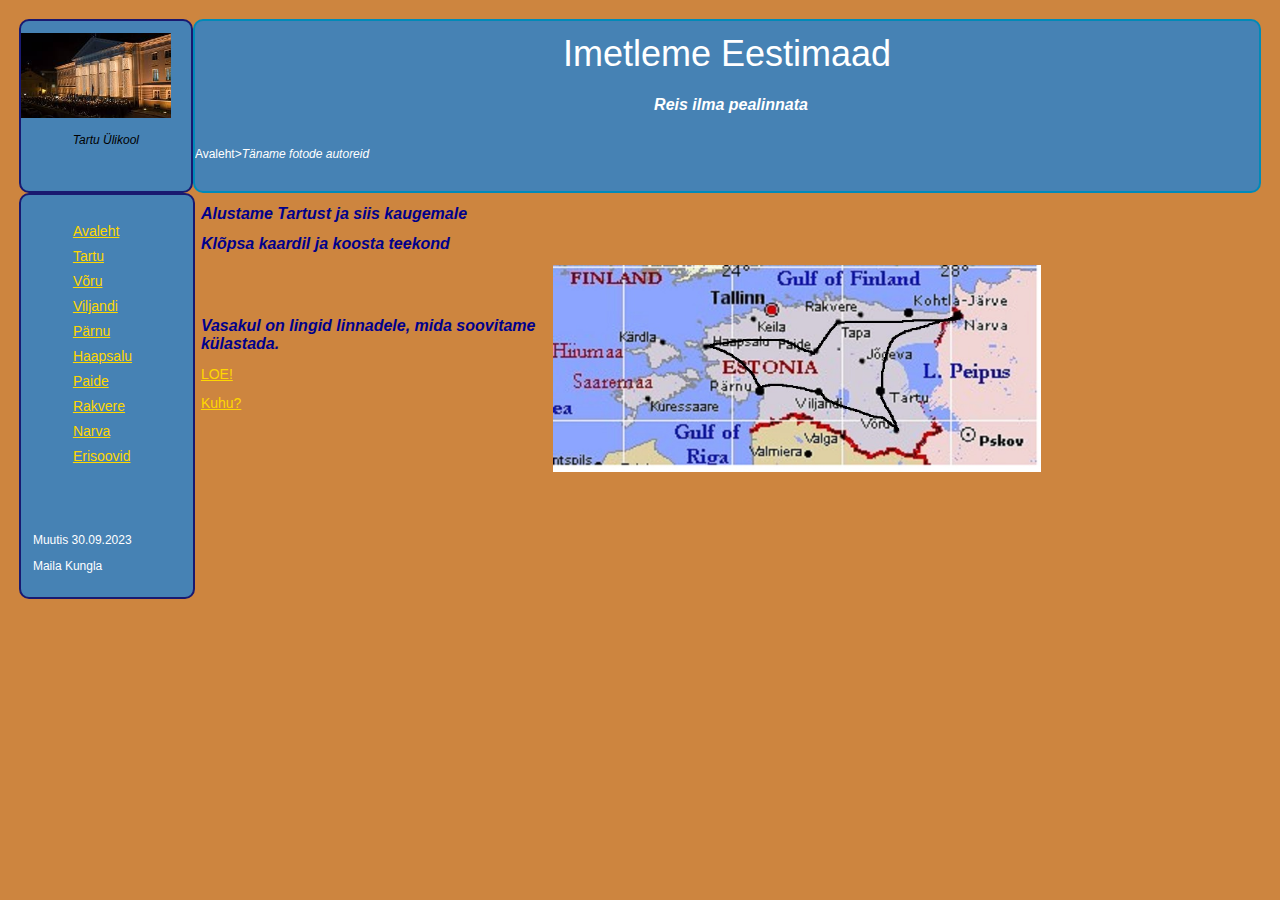
<file: index.html>
<!DOCTYPE html>
<html>
<head>
<meta http-equiv="Content-Type" content="text/html; charset=utf-8" />
<title>Eestimaa</title>
<link href="layout.css" rel="stylesheet" type="text/css" />
<style type="text/css">
<!--
body {
	margin-left: 5mm;
	margin-top: 5mm;
	margin-right: 5mm;
	margin-bottom: 5mm;
}
-->
</style></head>

<body>
 <div id="container">
 <div id="logo_place">
   <p align=left><img src="TYpeahoone.jpg" width="150px" height="85px" alt="Tartu Ülikool"/></p>
   <p><i><center>Tartu Ülikool</center></p></i>
 </div>
<div id="top">
<h1>Imetleme Eestimaad</h1>
<h2 align="center"><strong><em>Reis ilma pealinnata</em></strong></h2>

<p align="left">Avaleht><em>Täname fotode autoreid </em></p>
</div>
</div>
<div id="leftnav">
  <ul>
  <li><a href="index.html">Avaleht</a></li>
  <li><a href="Tartu.html">Tartu</a></li>
  <li><a href="Voru.html">Võru</a></li>
  <li><a href="Viljandi.html">Viljandi</a></li>
  <li><a href="Parnu.html">Pärnu</a></li>
  <li><a href="Haapsalu.html">Haapsalu</a></li>
  <li><a href="Paide.html">Paide</a></li>
  <li><a href="Rakvere.html">Rakvere</a></li>
   <li><a href="Narva.html">Narva</a></li>
  <li><a href="soovid.html">Erisoovid</a></li>
  </ul>
  <p>&nbsp;</p>
  <p>&nbsp;</p>
  <p>Muutis 30.09.2023</p> 
  <p>Maila Kungla</p>
</div>
<div id="content">
<h2 align="left" font="Verdana"><strong><em>Alustame Tartust ja siis kaugemale</em></strong></h2>
<p></p>
<p align="left"> 
<h2><em>Klõpsa kaardil ja koosta teekond </em></h2></p>
<a href="Reisikava.html"><img src="Eesti-linnad.jpg" alt="Eesti kaart" width="488" height="207" align="right" /></a></p>
<p>&nbsp;</p>
<p>&nbsp;</p>
<p align="left"><h2><em>Vasakul on lingid linnadele, mida soovitame külastada.</em></h2></p>
<p >
<a href="Juhised.html"> <h2> LOE! </h2> </A>   </p>
<a href="Marsruute.html" title="where">Kuhu?</a>
<p align="left">&nbsp;</p>
<p>&nbsp;</p>
</div>
</div>
</body>
</html>
</file>
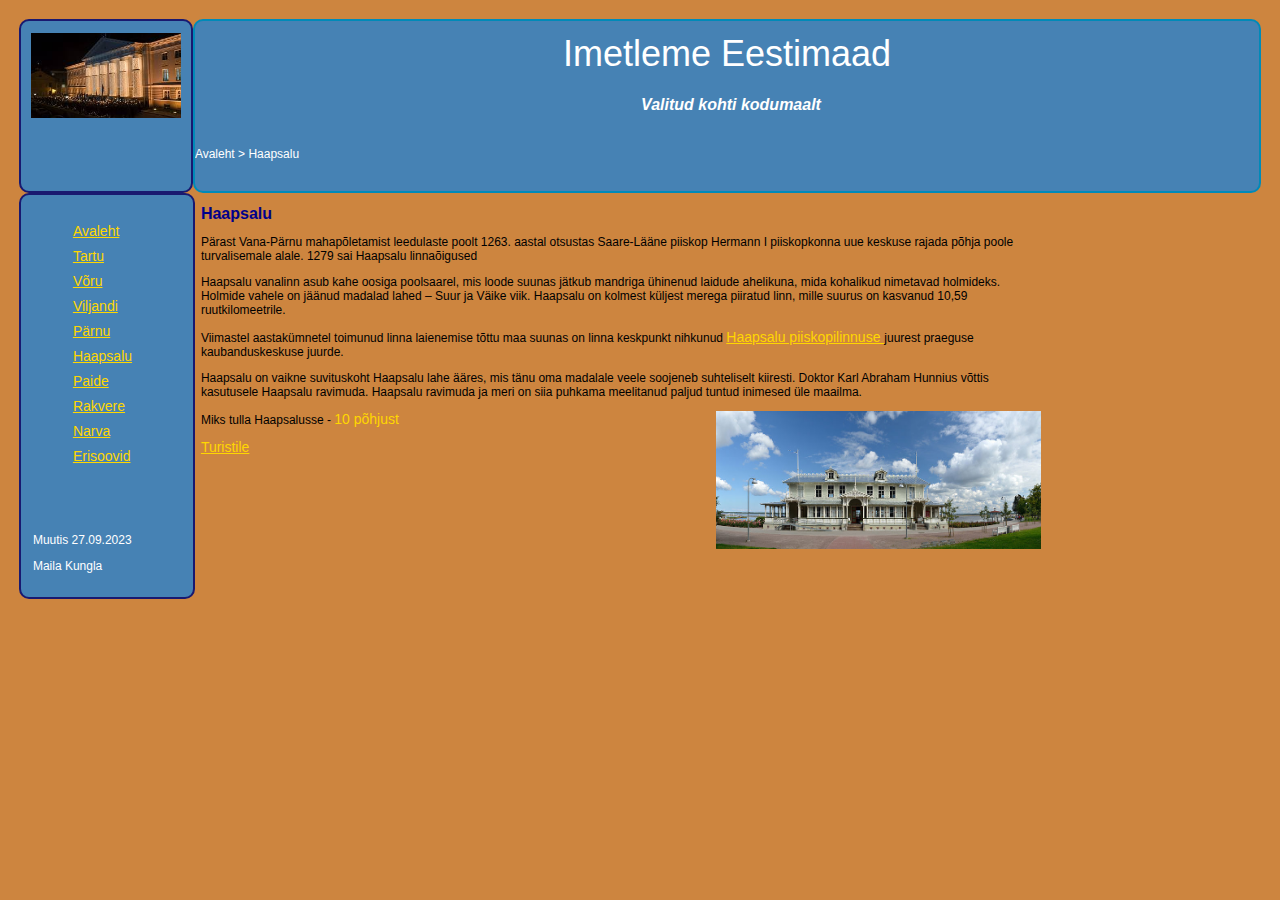
<file: Haapsalu.html>
<!DOCTYPE html>
<html>
<head>
<meta http-equiv="Content-Type" content="text/html; charset=utf-8" />
<title>Vaata Eestimaad - Haapsalu</title>
<link href="layout.css" rel="stylesheet" type="text/css" />
<style type="text/css">
<!--
body {
	margin-left: 5mm;
	margin-top: 5mm;
	margin-right: 5mm;
	margin-bottom: 5mm;
	background-image: url();
	background-repeat: no-repeat;
}
-->
</style></head>

<body>
 <div id="container">
 <div id="logo_place">
    <p align=center><img src="TYpeahoone.jpg" width="150px" height="85px" alt="Tartu Ülikool"/></p>
 </div>
<div id="top">
<h1>Imetleme Eestimaad</h1>
<h2 align="center"><strong><em>Valitud kohti kodumaalt</em></strong></h2>
<p align="left">Avaleht &gt; Haapsalu</p>
</div>
<div id="leftnav">
  <ul>
  <li><a href="index.html">Avaleht</a></li>
  <li><a href="Tartu.html">Tartu</a></li>
  <li><a href="Voru.html">Võru</a></li>
  <li><a href="Viljandi.html">Viljandi</a></li>
  <li><a href="Parnu.html">Pärnu</a></li>
   <li><a href="Haapsalu.html">Haapsalu</a></li>
<li><a href="Paide.html">Paide</a></li>
<li><a href="Rakvere.html">Rakvere</a></li>
   <li><a href="Narva.html">Narva</a></li>
  <li><a href="soovid.html">Erisoovid</a></li>
  </ul>
  <p>&nbsp;</p>
  <p>&nbsp;</p>
  <p>Muutis 27.09.2023</p><p>Maila Kungla</p>
</div>
<div id="content">
<h2>Haapsalu</h2>

<p>Pärast Vana-Pärnu mahapõletamist leedulaste poolt 1263. aastal otsustas Saare-Lääne piiskop Hermann I piiskopkonna uue keskuse rajada põhja poole turvalisemale alale. 1279 sai Haapsalu linnaõigused </P>

<p>Haapsalu vanalinn asub kahe oosiga poolsaarel, mis loode suunas jätkub mandriga ühinenud laidude ahelikuna, mida kohalikud nimetavad holmideks. Holmide vahele on jäänud madalad lahed – Suur ja Väike viik. Haapsalu on kolmest küljest merega piiratud linn, mille suurus on kasvanud 10,59 ruutkilomeetrile.
</p>

<p>Viimastel aastakümnetel toimunud linna laienemise tõttu maa suunas on linna keskpunkt nihkunud  <a href="https://et.wikipedia.org/wiki/Haapsalu_piiskopilinnus">Haapsalu piiskopilinnuse </a> juurest praeguse kaubanduskeskuse juurde. </p>


<p>Haapsalu on vaikne suvituskoht Haapsalu lahe ääres, mis tänu oma madalale veele soojeneb suhteliselt kiiresti. Doktor Karl Abraham Hunnius võttis kasutusele Haapsalu ravimuda. Haapsalu ravimuda ja meri on siia puhkama meelitanud paljud tuntud inimesed üle maailma.</p>

<img src="Haapsalu_kuursaal_2012.jpg" alt="Kuursaal" width="325" height="138" align="right" />

<p>Miks tulla Haapsalusse - 

<a href=" http://www.visithaapsalu.com/haapsalu-ja-laanemaa/10-pohjust-miks-tulla-haapsallu/" style="text-decoration: none;"> 10 põhjust</a></p

<p>  </p>
<p>   </p>
<p> </p>
<p><a href="http://www.visithaapsalu.com/haapsalu-ja-laanemaa/fakte-haapsalust-ja-laanemaast/">  Turistile </a></p>
<p>&nbsp;</p>
</div>
</div>
</body>
</html>
</file>
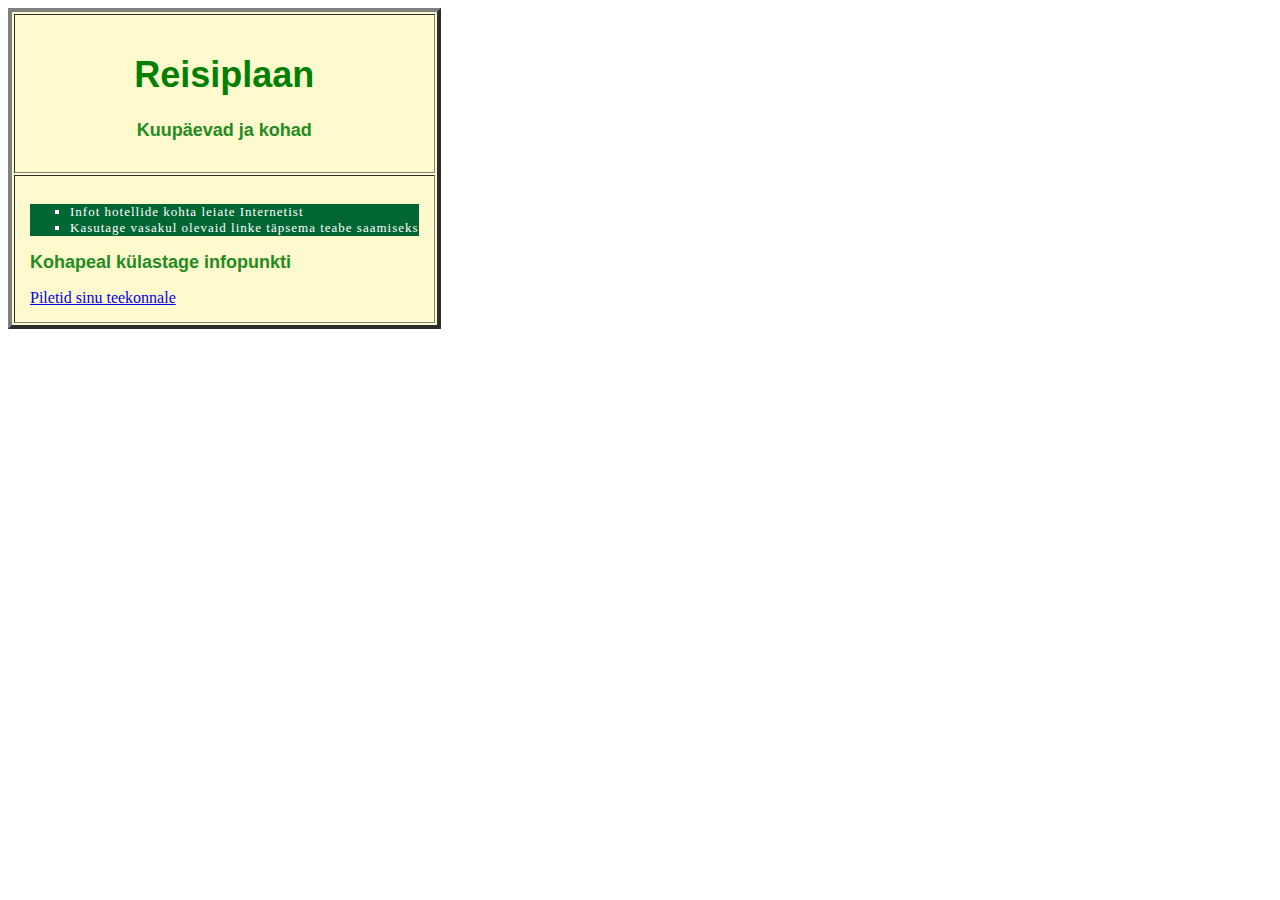
<file: juhised.html>
<!DOCTYPE HTML>
<html>
<head>
<title>Eestimaa tuur - abiks</title>
<style type="text/css">

h1 {
	font-family: arial, helvetica, sans-serif;
	font-size: 36px;
	color: #008000;
}

h2 {
	font-family: arial, helvetica, sans-serif;
	font-size: 18px;
	font-weight: bold;
	color: #228B22;
}
text {
	font-family: arial, helvetica, sans-serif;
	font-size: 14px;
	color: #000000;
}

ul {
	font-family: verdana;
	font-size: small;
	color: white;
	letter-spacing: 1px;
	background-color:  #006633;
}

</style>
</head>

<body>
	<!--<div style="border: 2px solid black; background-color: #FFFACD; padding: 10px;">-->
		<table border=4 bgcolor=#FFFACD cellpadding="15">
			<tr>
<th><h1>Reisiplaan</h1>
<p><h2>Kuupäevad ja kohad</h2></p></th>
</tr>
<tr>
<td><ul style="list-style-type: square;">
<li>Infot hotellide kohta leiate Internetist</li>
<li>Kasutage vasakul olevaid linke täpsema teabe saamiseks</li>
</ul>
<p><H2>Kohapeal külastage infopunkti</H2></p>

<a href="https://www.tpilet.ee.">Piletid sinu teekonnale</a></td>
</tr></table>
</div>
</body>
</html>
</file>
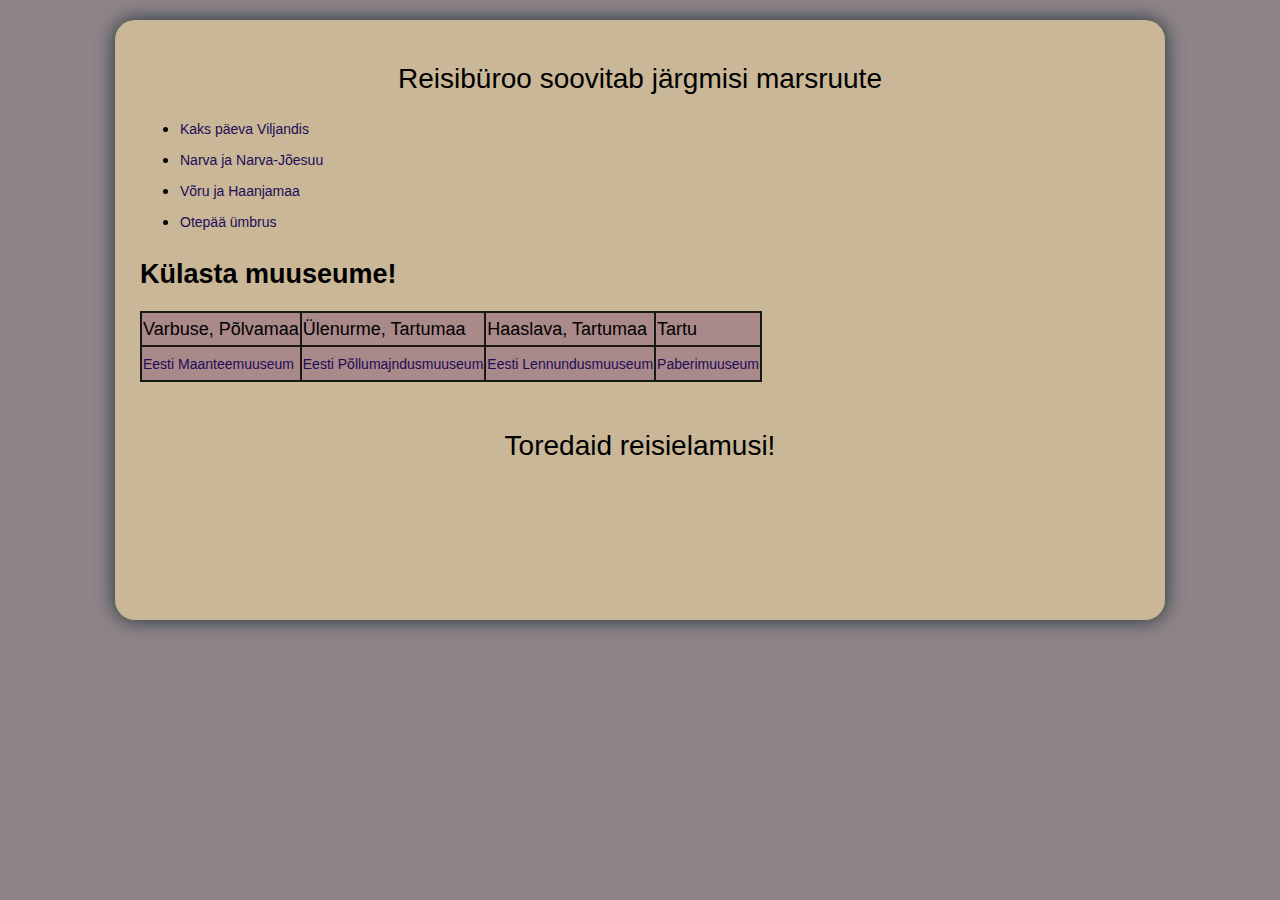
<file: Marsruute.html>
<!DOCTYPE html>
<html>
<head>
<meta http-equiv="Content-Type" content="text/html; charset=utf-8" />
<title>Vaata</title>
<link href="stylesM.css" rel="stylesheet" type="text/css">
<style type="text/css">

html {
	background-color: #8f848a;
}
body {
	width: 1000px;
	height: 550px;
	margin: 20px auto 5px auto;
	padding: 25px;
	box-shadow: 0px 0px 20px #183431;
	    line-height: 30px;
		border-radius: 20px 20px 20px 20px;
		background-color: #c9b797;
}
a:link {
	color: #210c57;
	font-size: 14;
	background-color: transparent;
	text-decoration: none;
}
a:active {
	color: #210c57;
	font-size: 14;
	background-color: transparent;
	text-decoration: underline;
}	
a:visited {
	color: #210c57;
	font-size: 14;
	background-color: transparent;
	text-decoration: none;
}	
a:hover {
	color: #210c57;
	font-size: 14;
	background-color: transparent;
	text-decoration: underline;
}	

</style>
</head>

<body>
<h1>Reisibüroo soovitab järgmisi marsruute </h1>
<ul>
<li> <a href="Viljandi.html">Kaks päeva Viljandis</a>
<li> <a href="http://tourism.narva.ee/et/narva-umbrus"> Narva ja Narva-Jõesuu </a>
<li> <a href="Voru.html"> Võru ja Haanjamaa </a>
<li> <a href="http://www.otepaa.eu/vaatamisvaarsused/"> Otepää ümbrus </a>
</ul>

<table style="background-color:#181815; border:1" >
<tbody style="background-color: #80e1a0; background-color:#a98989;">
<h2>Külasta muuseume!</h2>
</th>
<tr>
<td>Varbuse, Põlvamaa    </td>
<td>Ülenurme, Tartumaa    </td>
<td>Haaslava, Tartumaa    </td>
<td>Tartu    </td>
</tr>
<tr >
<td><a href="http://www.maanteemuuseum.ee/">Eesti Maanteemuuseum </a> </td>
<td><a href="http://www.epm.ee/">Eesti Põllumajndusmuuseum</a>    </td>
<td><a href="http://www.lennundusmuuseum.ee/">Eesti Lennundusmuuseum</a>    </td>
<td><a href="https://www.facebook.com/paberimuuseum">Paberimuuseum </a>    </td>
 
</tr>
 </table>
 <br>
    
  
<h1>Toredaid reisielamusi!</h1>

</body>
</html>
</file>
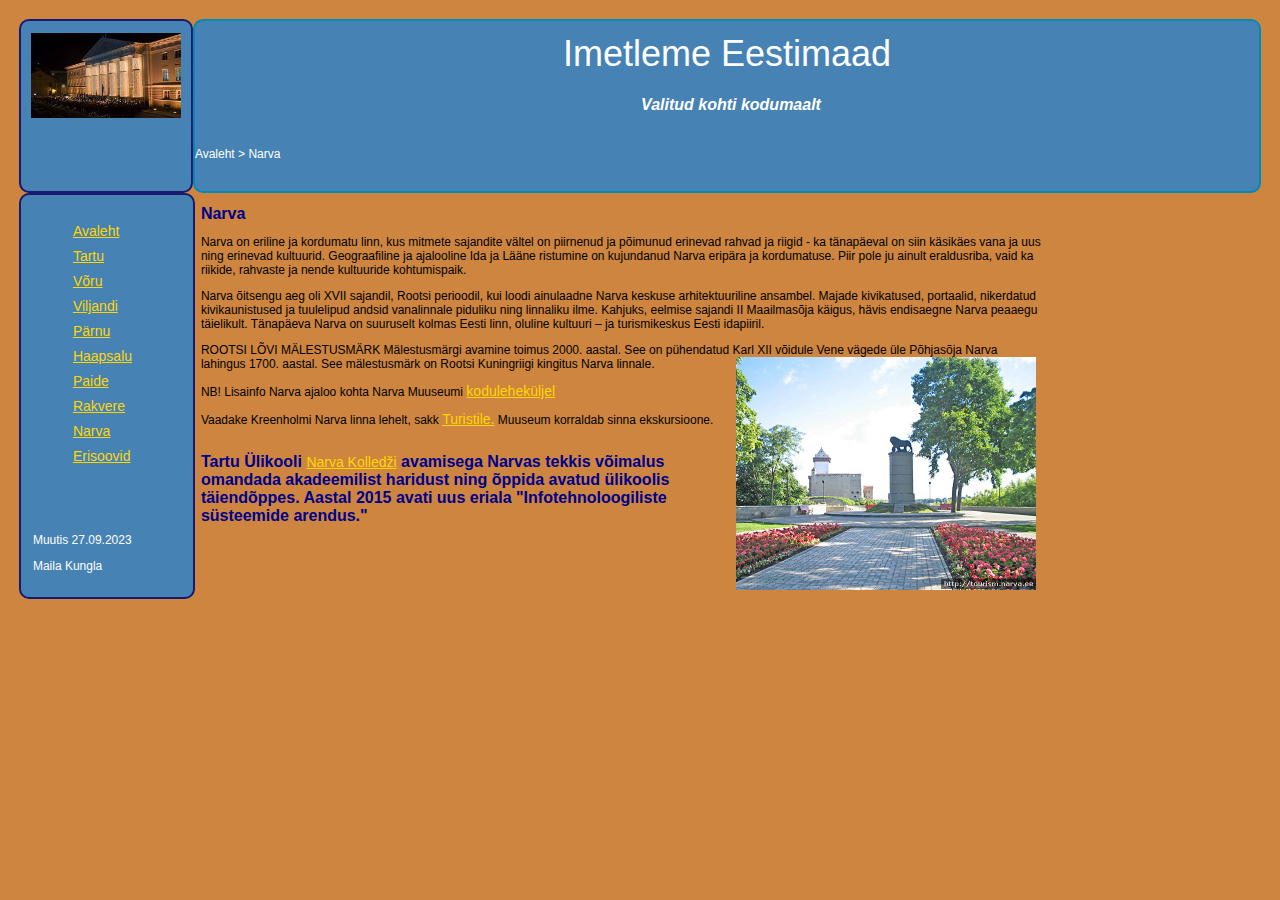
<file: Narva.html>
<!DOCTYPE html>
<html>
<head>
<meta http-equiv="Content-Type" content="text/html; charset=utf-8" />
<title>Vaata Eestimaad - Narva</title>
<link href="layout.css" rel="stylesheet" type="text/css" />
<style type="text/css">
.style1 {
	text-align: left;
}
body {
	margin-left: 5mm;
	margin-top: 5mm;
	margin-right: 5mm;
	margin-bottom: 5mm;
}
</style>
</head>
<body>
 <div id="container">
 <div id="logo_place">
     <p align=center><img src="TYpeahoone.jpg" width="150px" height="85px" alt="Tartu Ülikool"/></p>
 </div>
<div id="top">
<h1>Imetleme Eestimaad</h1>
<h2 align="center"><strong><em>Valitud kohti kodumaalt</em></strong></h2>
<p align="left">Avaleht &gt; Narva</p>
</div>
<div id="leftnav">
  <ul>
  <li><a href="index.html">Avaleht</a></li>
  <li><a href="Tartu.html">Tartu</a></li>
  <li><a href="Voru.html">Võru</a></li>
  <li><a href="Viljandi.html">Viljandi</a></li>
  <li><a href="Parnu.html">Pärnu</a></li>
  <li><a href="Haapsalu.html">Haapsalu</a></li>
<li><a href="Paide.html">Paide</a></li>
<li><a href="Rakvere.html">Rakvere</a></li>
   <li><a href="Narva.html">Narva</a></li>

  <li><a href="soovid.html">Erisoovid</a></li>
  </ul>
  <p>&nbsp;</p>
  <p>&nbsp;</p>
  <p>Muutis 27.09.2023</p><p>Maila Kungla</p>
</div>
<div id="content">
<h2>Narva</h2>
<p>Narva on eriline ja kordumatu linn, kus mitmete sajandite vältel on piirnenud ja põimunud erinevad rahvad ja riigid - ka tänapäeval on siin käsikäes vana ja uus ning erinevad kultuurid. Geograafiline ja ajalooline Ida ja Lääne ristumine on kujundanud Narva eripära ja kordumatuse. Piir pole ju ainult eraldusriba, vaid ka riikide, rahvaste ja nende kultuuride kohtumispaik.</p>
<p>Narva õitsengu aeg oli XVII sajandil, Rootsi perioodil, kui loodi ainulaadne Narva keskuse arhitektuuriline ansambel. Majade kivikatused, portaalid, nikerdatud kivikaunistused ja tuulelipud andsid vanalinnale piduliku ning linnaliku ilme. Kahjuks, eelmise sajandi II Maailmasõja käigus, hävis endisaegne Narva peaaegu täielikult. Tänapäeva Narva on suuruselt kolmas Eesti linn, oluline kultuuri – ja turismikeskus Eesti idapiiril.</p>
<p align="left">
ROOTSI LÕVI MÄLESTUSMÄRK
Mälestusmärgi avamine toimus 2000. aastal. See on pühendatud Karl XII võidule Vene vägede üle Põhjasõja Narva lahingus 1700. aastal. See mälestusmärk on Rootsi Kuningriigi kingitus Narva linnale.
<img src="SWEDISHLION.jpg" width="300" height="233" hspace="5" align="right" /></p>

<p>NB! Lisainfo Narva ajaloo kohta Narva Muuseumi <a href="http://www.narvamuuseum.ee/">koduleheküljel</a></p>
<p> Vaadake Kreenholmi Narva linna lehelt, sakk <a href="http://tourism.narva.ee/et"> Turistile.</a> Muuseum korraldab sinna ekskursioone.</p>
<br>
<h2>Tartu Ülikooli <a href="https://i.ibb.co/dp5bJqq/College.jpg" alt="College">Narva Kolledži</a> avamisega Narvas tekkis võimalus omandada akadeemilist haridust ning õppida avatud ülikoolis täiendõppes. Aastal 2015 avati uus eriala "Infotehnoloogiliste süsteemide arendus." 
</h2>
</div>
</div>
</div>
</body>
</html>
</file>
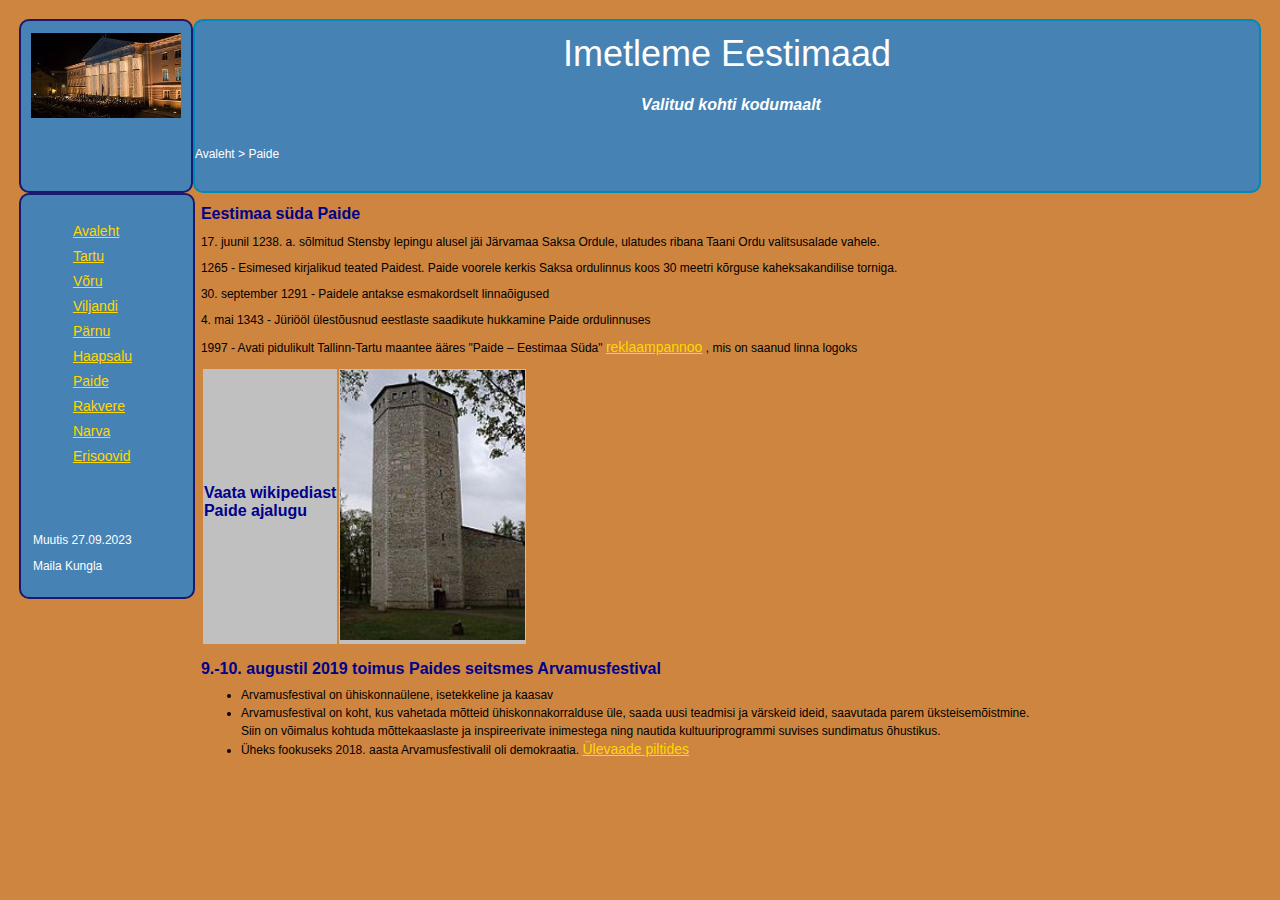
<file: Paide.html>
<!DOCTYPE html>
<html>
<head>
<meta http-equiv="Content-Type" content="text/html; charset=utf-8" />
<title>Vaata Eestimaad - Tartu</title>
<link href="layout.css" rel="stylesheet" type="text/css" />
<style type="text/css">
<!--
body {
	margin-left: 5mm;
	margin-top: 5mm;
	margin-right: 5mm;
	margin-bottom: 5mm;

}
-->
</style></head>
<body>
 <div id="container">
 <div id="logo_place">
    <p align=center><img src="TYpeahoone.jpg" width="150px" height="85px" alt="Tartu Ülikool"/></p>
 </div>
<div id="top">
<h1>Imetleme Eestimaad</h1>
<h2 align="center"><strong><em>Valitud kohti kodumaalt</em></strong></h2>
<p align="left">Avaleht &gt; Paide</p>
</div>
<div id="leftnav">
  <ul>
  <li><a href="index.html">Avaleht</a></li>
  <li><a href="Tartu.html">Tartu</a></li>
  <li><a href="Voru.html">Võru</a></li>
  <li><a href="Viljandi.html">Viljandi</a></li>
  <li><a href="Parnu.html">Pärnu</a></li>
  <li><a href="Haapsalu.html">Haapsalu</a></li>
<li><a href="Paide.html">Paide</a></li>
<li><a href="Rakvere.html">Rakvere</a></li>
   <li><a href="Narva.html">Narva</a></li>
  <li><a href="soovid.html">Erisoovid</a></li>
  </ul>
  <p>&nbsp;</p>
  <p>&nbsp;</p>
  <p>Muutis 27.09.2023</p><p>Maila Kungla</p>
</div>
<div id="content">
<h2> Eestimaa süda Paide</h2>
<p>17. juunil 1238. a. sõlmitud Stensby lepingu alusel jäi Järvamaa Saksa Ordule, ulatudes ribana Taani Ordu valitsusalade vahele. 
<p>1265 - Esimesed kirjalikud teated Paidest.  Paide voorele kerkis Saksa ordulinnus koos 30 meetri kõrguse kaheksakandilise torniga.
<p>30. september 1291 -  Paidele antakse esmakordselt linnaõigused
<p>4. mai 1343 - Jüriööl ülestõusnud eestlaste saadikute hukkamine Paide ordulinnuses
<p>1997 - Avati pidulikult Tallinn-Tartu maantee ääres "Paide – Eestimaa Süda" <a href="https://i.ibb.co/SK1cPgk/Paide-reklaam.jpg" alt="Paide-reklaam">reklaampannoo</a> , mis on saanud linna logoks
</p>
<table>
<tr bgcolor="silver"> 
<td><h2>Vaata wikipediast <br>Paide ajalugu</h2></td> 
<td> <img src="Castle_in_Paide.jpg" height="270" width="185" alt="Paide"></td>
</tr> </table>
<br>
<h2> 9.-10. augustil 2019 toimus Paides seitsmes Arvamusfestival</h2>
<li>Arvamusfestival on ühiskonnaülene, isetekkeline ja kaasav</li>
<li>Arvamusfestival on koht, kus vahetada mõtteid ühiskonnakorralduse üle, saada uusi teadmisi ja värskeid ideid, saavutada parem üksteisemõistmine. Siin on võimalus kohtuda mõttekaaslaste ja inspireerivate inimestega ning nautida kultuuriprogrammi suvises sundimatus õhustikus.</li>
<li>
Üheks fookuseks 2018. aasta Arvamusfestivalil oli demokraatia. <a href="https://www.arvamusfestival.ee" >Ülevaade piltides</a> </li>


</div>
</div>
</body>
</html>
</file>
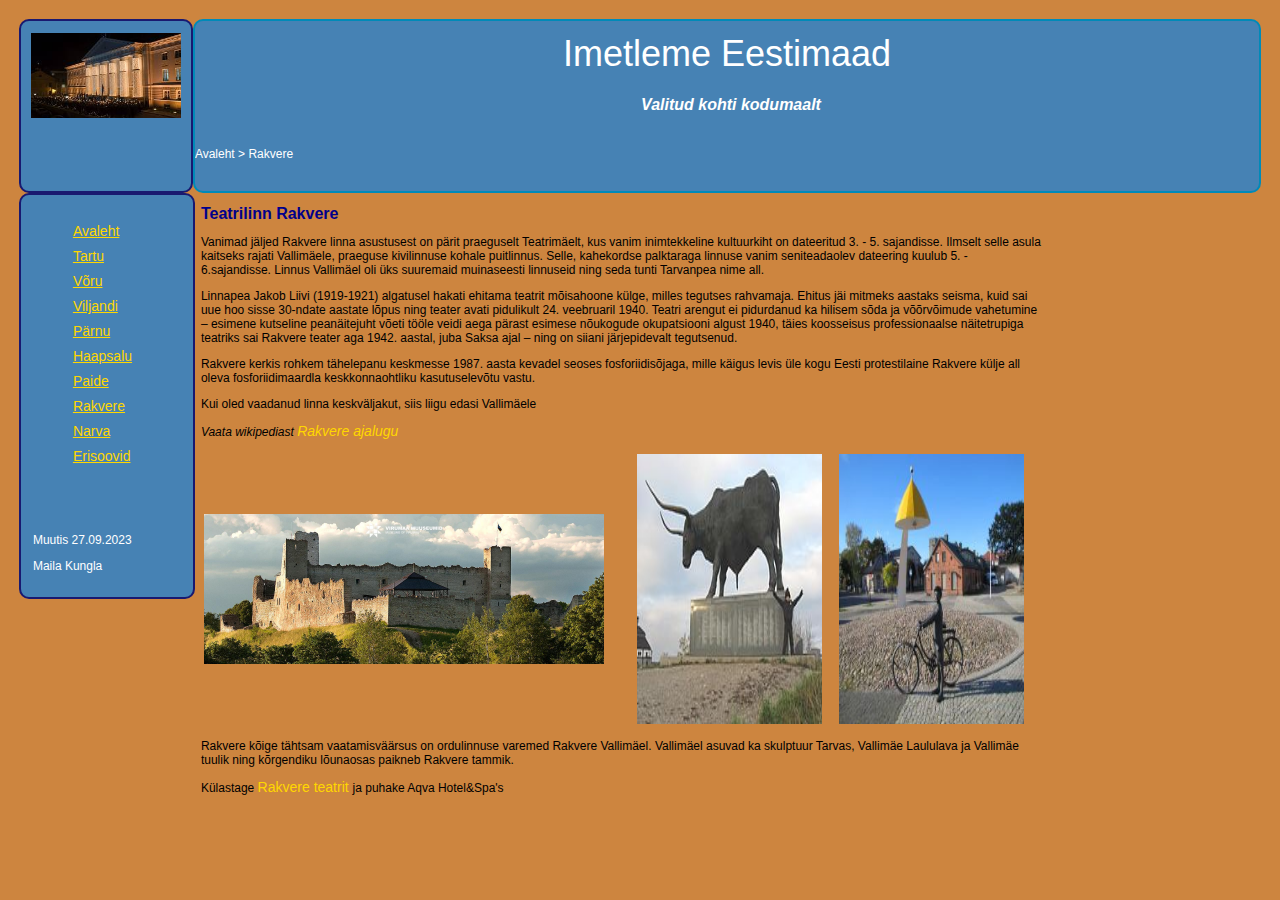
<file: Rakvere.html>
<!DOCTYPE html PUBLIC "-//W3C//DTD XHTML 1.0 Transitional//EN" "http://www.w3.org/TR/xhtml1/DTD/xhtml1-transitional.dtd">
<html xmlns="http://www.w3.org/1999/xhtml">
<head>
<meta http-equiv="Content-Type" content="text/html; charset=utf-8" />
<title>Vaata Eestimaad - Tartu</title>
<link href="layout.css" rel="stylesheet" type="text/css" />
<style type="text/css">
<!--
body {
	margin-left: 5mm;
	margin-top: 5mm;
	margin-right: 5mm;
	margin-bottom: 5mm;

}
-->
</style></head>
<body>
 <div id="container">
 <div id="logo_place">
    <p align=center><img src="TYpeahoone.jpg" width="150px" height="85px" alt="Tartu �likool"/></p>
 </div>
<div id="top">
<h1>Imetleme Eestimaad</h1>
<h2 align="center"><strong><em>Valitud kohti kodumaalt</em></strong></h2>
<p align="left">Avaleht &gt; Rakvere</p>
</div>
<div id="leftnav">
  <ul>
  <li><a href="index.html">Avaleht</a></li>
  <li><a href="Tartu.html">Tartu</a></li>
  <li><a href="Voru.html">Võru</a></li>
  <li><a href="Viljandi.html">Viljandi</a></li>
  <li><a href="Parnu.html">Pärnu</a></li>
  <li><a href="Haapsalu.html">Haapsalu</a></li>
<li><a href="Paide.html">Paide</a></li>
<li><a href="Rakvere.html">Rakvere</a></li>
   <li><a href="Narva.html">Narva</a></li>
  <li><a href="soovid.html">Erisoovid</a></li>
  </ul>
  <p>&nbsp;</p>
  <p>&nbsp;</p>
  <p>Muutis 27.09.2023</p><p>Maila Kungla</p>
</div>
<div id="content">
<h2> Teatrilinn Rakvere</h2>

<p> Vanimad jäljed Rakvere linna asustusest on pärit praeguselt Teatrimäelt, kus vanim inimtekkeline kultuurkiht on dateeritud 3. - 5. sajandisse. Ilmselt selle asula kaitseks rajati Vallimäele, praeguse kivilinnuse kohale puitlinnus. Selle, kahekordse palktaraga linnuse vanim seniteadaolev dateering kuulub 5. - 6.sajandisse. Linnus Vallimäel oli üks suuremaid muinaseesti linnuseid ning seda tunti Tarvanpea nime all. </p>
<p>   Linnapea Jakob Liivi (1919-1921) algatusel hakati ehitama teatrit mõisahoone külge, milles tegutses rahvamaja. Ehitus jäi mitmeks aastaks seisma, kuid sai uue hoo sisse 30-ndate aastate lõpus ning teater avati pidulikult 24. veebruaril 1940. Teatri arengut ei pidurdanud ka hilisem sõda ja võõrvõimude vahetumine – esimene kutseline peanäitejuht võeti tööle veidi aega pärast esimese nõukogude okupatsiooni algust 1940, täies koosseisus professionaalse näitetrupiga teatriks sai Rakvere teater aga 1942. aastal, juba Saksa ajal – ning on siiani järjepidevalt tegutsenud.</p>

<p> Rakvere kerkis rohkem tähelepanu keskmesse 1987. aasta kevadel seoses fosforiidisõjaga, mille käigus levis üle kogu Eesti protestilaine Rakvere külje all oleva fosforiidimaardla keskkonnaohtliku kasutuselevõtu vastu. </p>
<p>Kui oled vaadanud linna keskväljakut, siis liigu edasi Vallimäele</p>
<p><em>Vaata wikipediast <a href="https://et.wikipedia.org/wiki/Rakvere_ajalugu" style="text-decoration: none;">Rakvere ajalugu</a></em></p>
<table width="100%">
<tr> 
<td> <img src="Rakverelinnus.jpg" height="150" width="400" alt="Linnus"></td> 
<td> <img src="Tarvas.jpg" height="270" width="185" alt="Tarvas"></td>
<td> <img src="arvo-part.jpg" height="270" width="185" alt="Tarvas"></td>
</tr> </table>
<p> Rakvere kõige tähtsam vaatamisväärsus on ordulinnuse varemed Rakvere Vallimäel. Vallimäel asuvad ka skulptuur Tarvas, Vallimäe Laululava ja Vallimäe tuulik ning kõrgendiku lõunaosas paikneb Rakvere tammik. </p>
<p> Külastage <a href="https://www.rakvereteater.ee/" style="text-decoration: none;">Rakvere teatrit </a> ja puhake Aqva Hotel&Spa's </p>


</div>
</div>
</body>
</html>
</file>
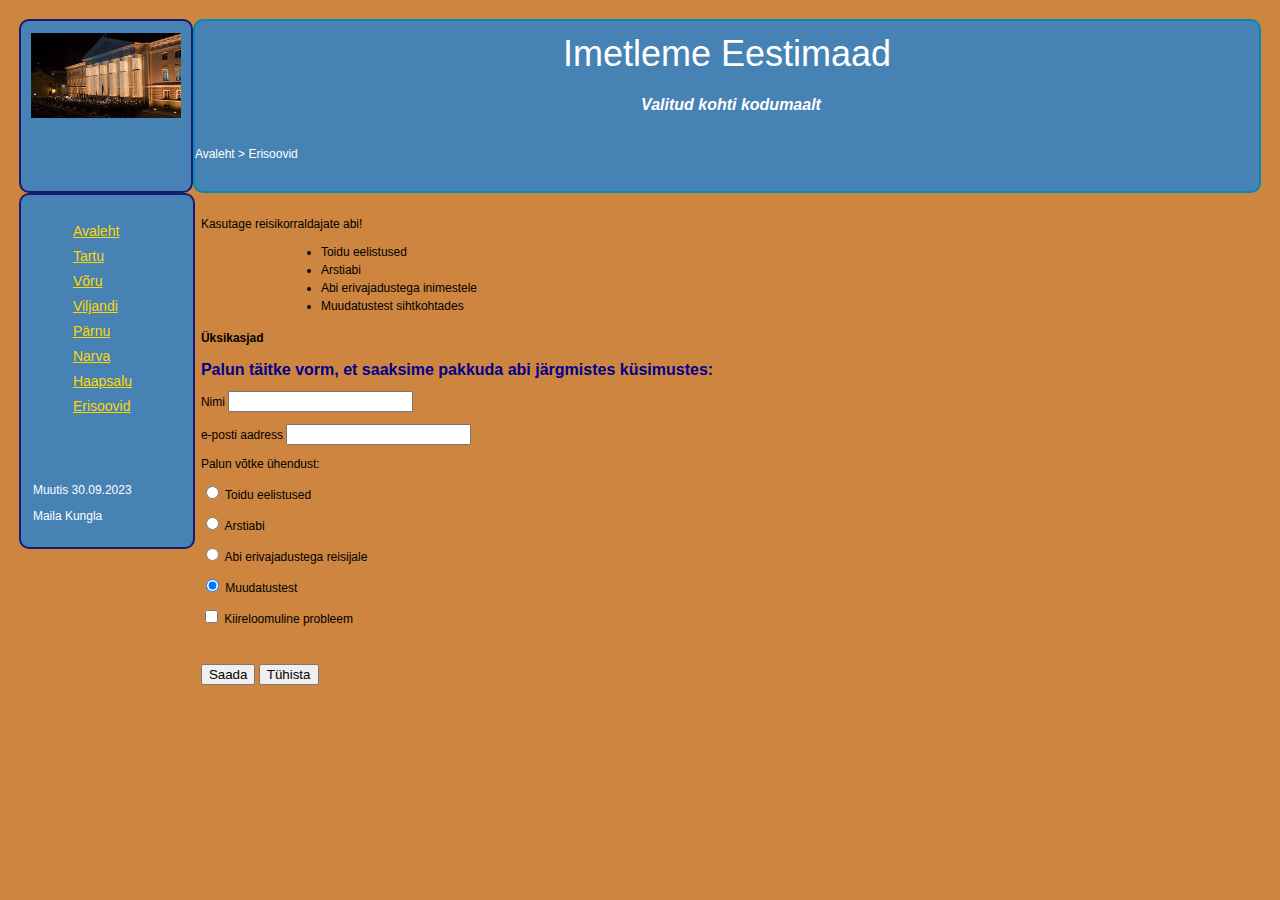
<file: soovid.html>
<!DOCTYPE html>
<html>
<head>
<meta http-equiv="Content-Type" content="text/html; charset=utf-8" />
<title>Eestimaa tuur - Erisoovid</title>
<link href="layout.css" rel="stylesheet" type="text/css" />
<style type="text/css">
<!--
body {
	margin-left: 5mm;
	margin-top: 5mm;
	margin-right: 5mm;
	margin-bottom: 5mm;
}
-->
</style></head>

<body>
<form action="mailto:tiina.lasn@ut.ee" method="get" enctype="text/plain">
 <div id="container">
 <div id="logo_place">
   <p align=center><img src="TYpeahoone.jpg" width="150px" height="85px" alt="Tartu Ülikool"/></p>
 </div>
<div id="top">
<h1>Imetleme Eestimaad</h1>
<h2 align="center"><strong><em>Valitud kohti kodumaalt</em></strong></h2>
<p align="left">Avaleht &gt; Erisoovid</p>
</div>

<div id="leftnav">
  <ul>
  <li><a href="index.html">Avaleht</a></li>
  <li><a href="Tartu.html">Tartu</a></li>
  <li><a href="Voru.html">Võru</a></li>
  <li><a href="Viljandi.html">Viljandi</a></li>
  <li><a href="Parnu.html">Pärnu</a></li>
  <li><a href="Narva.html">Narva</a></li>
<li><a href="Haapsalu.html">Haapsalu</a></li>
  <li><a href="soovid.html">Erisoovid</a></li>
  </ul>
  <p>&nbsp;</p>
  <p>&nbsp;</p>
  <p>Muutis 30.09.2023</p><p>Maila Kungla</p>
</div>
<div id="content">
  <p>Kasutage reisikorraldajate abi! </p>
  <ul>
    <li>Toidu eelistused</li>
    <li>Arstiabi</li>
    <li>Abi erivajadustega inimestele</li>
    <li>Muudatustest sihtkohtades</li>
  </ul>
  <p><h4>Üksikasjad</p></h4>
  <h2>Palun täitke vorm, et saaksime pakkuda abi järgmistes küsimustes:</h2>
<form id="vajadus" name="vajadus" method="post" action="">
  <p>Nimi
    <input type="text" name="Nimi" id="Nimi" />
  </p>
  <p>e-posti aadress
    <input type="text" name="E-mail" id="E-mail" />
  </p>
  <p>Palun võtke ühendust:</p>
  <p>
    <input type="radio" name="radio" id="Toit" value="Toit" />
    Toidu eelistused</p>
  <p>
    <input type="radio" name="radio" id="Arstiabi" value="Arstiabi" />
    Arstiabi</p>
  <p>
    <input type="radio" name="radio" id="Erivajadused" value="Erivajadused" />
    Abi erivajadustega reisijale</p>
  <p>
    <input name="radio" type="radio" id="Muutused" value="Muutused" checked="checked" />
    Muudatustest</p>
  <p>
    <input type="checkbox" name="checkbox" id="checkbox" />
    <label for="checkbox">Kiireloomuline probleem</label>
  </p>
  <p>&nbsp;&nbsp; 
     </p>

     <input value="Saada" name="saada" type="submit">
    <input type="reset" name="reset" value="Tühista" />
</form>
<p>&nbsp;</p>
</div>
</div>
</body>
</html>
</file>
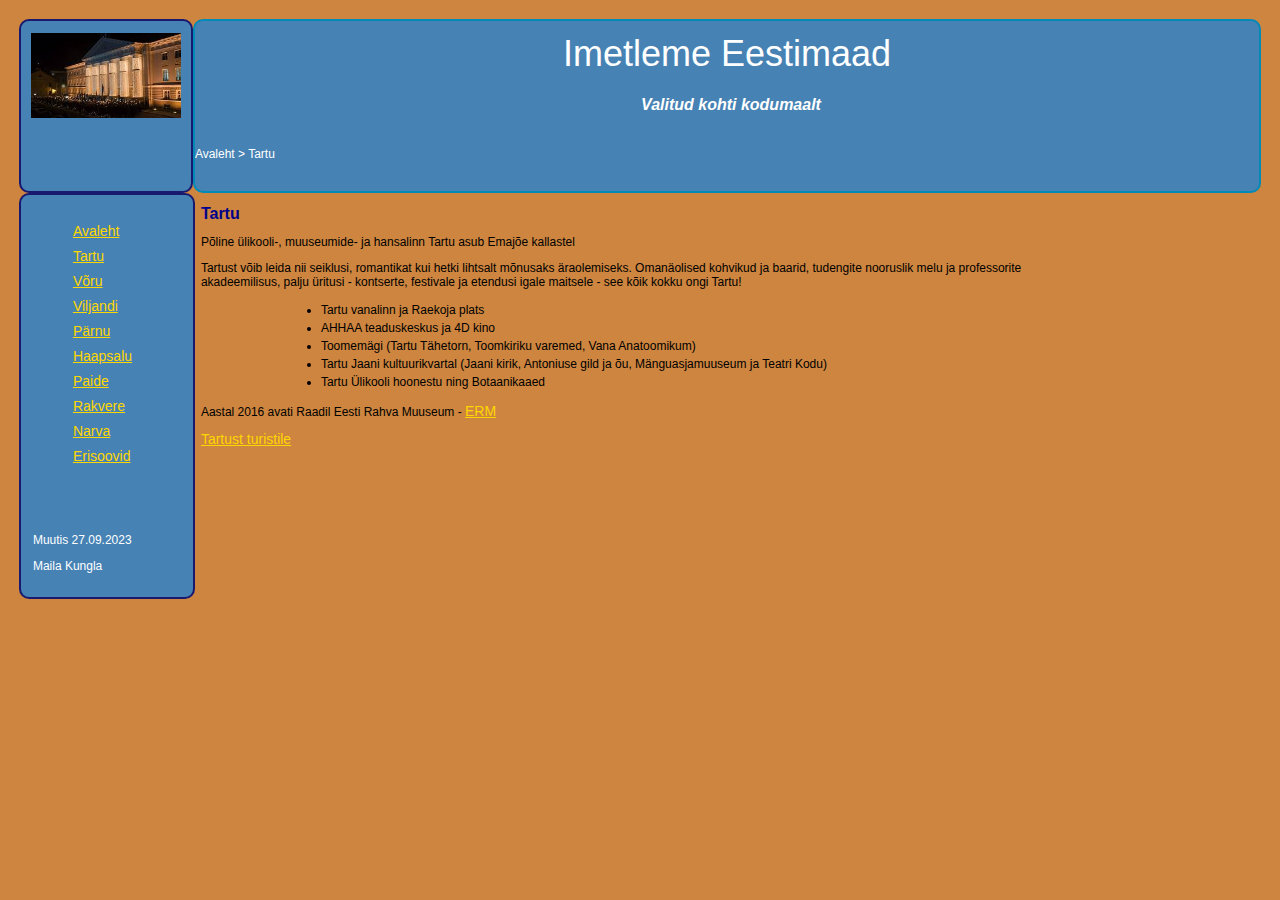
<file: Tartu.html>
<!DOCTYPE html PUBLIC "-//W3C//DTD XHTML 1.0 Transitional//EN" "http://www.w3.org/TR/xhtml1/DTD/xhtml1-transitional.dtd">
<html xmlns="http://www.w3.org/1999/xhtml">
<head>
<meta http-equiv="Content-Type" content="text/html; charset=utf-8" />
<title>Vaata Eestimaad - Tartu</title>
<link href="layout.css" rel="stylesheet" type="text/css" />
<style type="text/css">
<!--
body {
	margin-left: 5mm;
	margin-top: 5mm;
	margin-right: 5mm;
	margin-bottom: 5mm;
	background-image: none;
	background-repeat: no-repeat;
}
-->
</style></head>

<body>
 <div id="container">
 <div id="logo_place">
    <p align=center><img src="TYpeahoone.jpg" width="150px" height="85px" alt="Tartu Ülikool"/></p>
 </div>
<div id="top">
<h1>Imetleme Eestimaad</h1>
<h2 align="center"><strong><em>Valitud kohti kodumaalt</em></strong></h2>
<p align="left">Avaleht &gt; Tartu</p>
</div>
<div id="leftnav">
  <ul>
  <li><a href="index.html">Avaleht</a></li>
  <li><a href="Tartu.html">Tartu</a></li>
  <li><a href="Voru.html">Võru</a></li>
  <li><a href="Viljandi.html">Viljandi</a></li>
  <li><a href="Parnu.html">Pärnu</a></li>
  <li><a href="Haapsalu.html">Haapsalu</a></li>
<li><a href="Paide.html">Paide</a></li>
<li><a href="Rakvere.html">Rakvere</a></li>
   <li><a href="Narva.html">Narva</a></li>
  <li><a href="soovid.html">Erisoovid</a></li>
  </ul>
  <p>&nbsp;</p>
  <p>&nbsp;</p>
  <p>Muutis 27.09.2023</p><p>Maila Kungla</p>
</div>
<div id="content">
<h2>Tartu</h2>
<p>Põline ülikooli-, muuseumide- ja hansalinn Tartu asub Emajõe kallastel</p>
<p>Tartust võib leida nii seiklusi, romantikat kui hetki lihtsalt mõnusaks äraolemiseks. Omanäolised kohvikud ja baarid, tudengite nooruslik melu ja professorite akadeemilisus, palju üritusi - kontserte, festivale ja etendusi igale maitsele - see kõik kokku ongi Tartu!</p>

<ul>
  <li>Tartu vanalinn ja Raekoja plats</li>
  <li>AHHAA teaduskeskus ja 4D kino</li>
  <li>Toomemägi (Tartu Tähetorn, Toomkiriku varemed, Vana Anatoomikum)</li>
  <li>Tartu Jaani kultuurikvartal (Jaani kirik, Antoniuse gild ja õu, Mänguasjamuuseum ja Teatri Kodu)</li>
  <li>Tartu Ülikooli hoonestu ning Botaanikaaed</li>
</ul>
<p> Aastal 2016 avati Raadil Eesti Rahva Muuseum - <a href="https://i.ibb.co/vPP5zP9/ERM-ige.jpg"> ERM </a>
<p><a href="http://www.visittartu.com/et/">  Tartust turistile </a></p>
<p>&nbsp;</p>
</div>
</div>
</body>
</html>
</file>
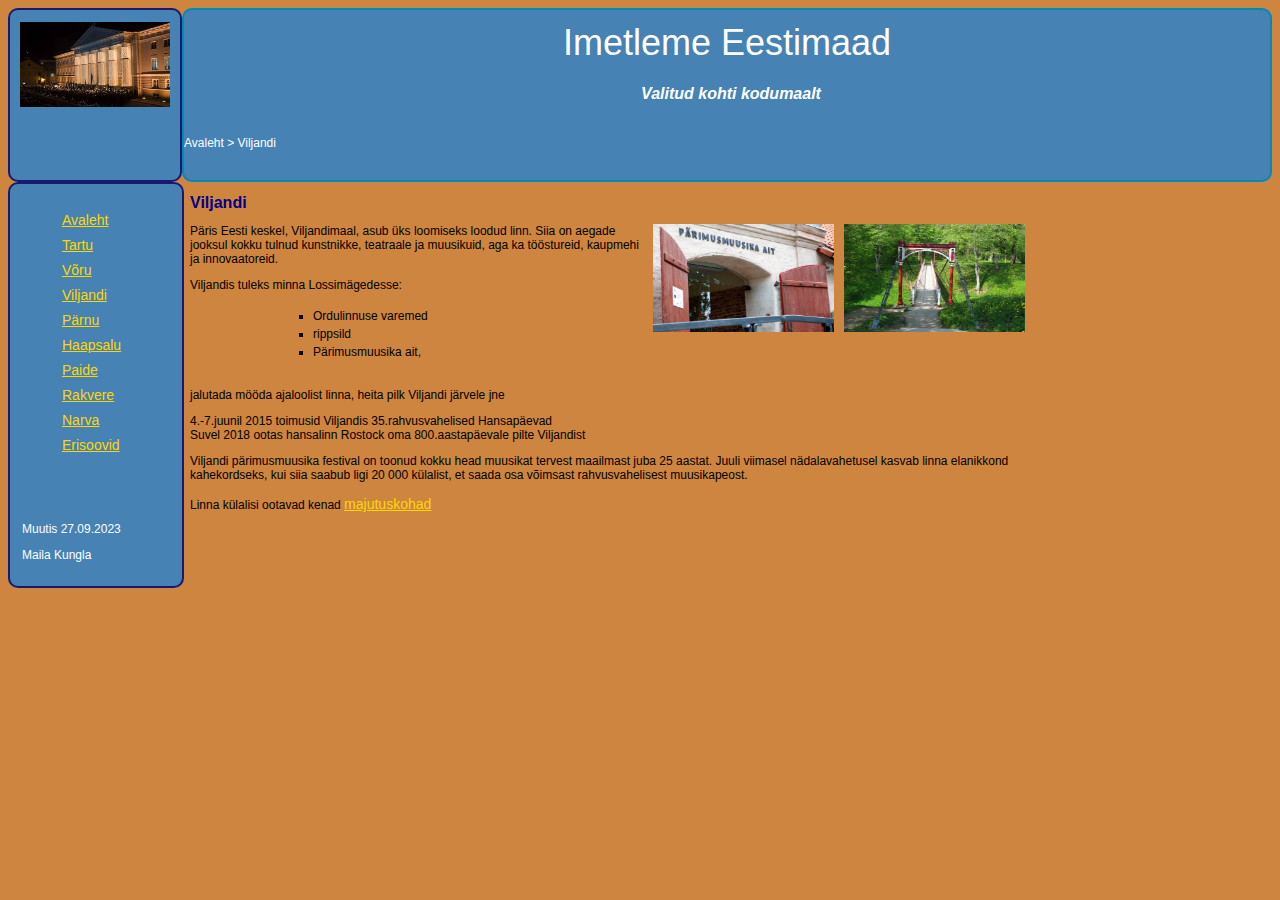
<file: Viljandi.html>
<!DOCTYPE html>
<html>
<head>
<!-- Delete this comment -->
<meta http-equiv="Content-Type" content="text/html; charset=utf-8" />
<title>Vaata eestimaad - Viljandi</title>
<link href="layout.css" rel="stylesheet" type="text/css" />
</head>
<body>
 <div id="container">
 <div id="logo_place">
     <p align=center><img src="TYpeahoone.jpg" width="150px" height="85px" alt="Tartu Ülikool"/></p>
 </div>
<div id="top">
<h1>Imetleme Eestimaad</h1>
<h2 align="center"><strong><em>Valitud kohti kodumaalt</em></strong></h2>
<p align="left">Avaleht &gt; Viljandi</p>
</div>
<div id="leftnav">
  <ul>
  <li><a href="index.html">Avaleht</a></li>
  <li><a href="Tartu.html">Tartu</a></li>
  <li><a href="Voru.html">Võru</a></li>
  <li><a href="Viljandi.html">Viljandi</a></li>
  <li><a href="Parnu.html">Pärnu</a></li>
 <li><a href="Haapsalu.html">Haapsalu</a></li>
<li><a href="Paide.html">Paide</a></li>
<li><a href="Rakvere.html">Rakvere</a></li>
   <li><a href="Narva.html">Narva</a></li>
  <li><a href="soovid.html">Erisoovid</a></li>
  </ul>
  <p>&nbsp;</p>
  <p>&nbsp;</p>
  <p>Muutis 27.09.2023</p><p>Maila Kungla</p>
</div>
<div id="content">
<h2>Viljandi</h2>
<p align="left"><img src="Rippsild.jpg" width="181" height="108" hspace="5" align="right" /></p>
<p align="left"><img src="Parimusmuusika_Ait.jpg" width="181" height="108" hspace="5" align="right" /></p>
<p align="left">Päris Eesti keskel, Viljandimaal, asub üks loomiseks loodud linn. Siia on aegade jooksul kokku tulnud kunstnikke, teatraale ja muusikuid, aga ka tööstureid, kaupmehi ja innovaatoreid.</p>
 Viljandis tuleks minna Lossimägedesse: 
    <div>
      <table>
        <tr>
          <td>
            <ul style="list-style-type: square;">
     <li>Ordulinnuse varemed</li>
      <li>rippsild</li>
      <li>Pärimusmuusika ait,</li>
    </ul>
</td>
</tr>
</table>
</div>
   
  <p>jalutada mööda ajaloolist linna, heita pilk Viljandi järvele jne </p>
<p align="left">4.-7.juunil 2015 toimusid Viljandis 35.rahvusvahelised Hansapäevad&nbsp;</br>
Suvel 2018 ootas hansalinn Rostock oma 800.aastapäevale pilte Viljandist</p>
<p>Viljandi pärimusmuusika festival on toonud kokku head muusikat tervest maailmast juba 25 aastat. Juuli viimasel nädalavahetusel kasvab linna elanikkond kahekordseks, kui siia saabub ligi 20 000 külalist, et saada osa võimsast rahvusvahelisest muusikapeost. </br>
</br>
Linna külalisi ootavad kenad 
<a href="http://www.viljandi.ee/majutus"> majutuskohad </a>
</div>
</div>
</body>
</html>
</file>
<file: layout.css>
﻿css code
#container
{
	width: 90%;
	margin: 10px auto;
	background-color: "#006699";
	color: #333;
	line-height: 130%;
}

#top
{
	padding: 0;
	background-color: steelblue;
	height:170px;
	overflow: auto;
	line-height: 300%;
	color:white;
border: 2px solid #008AB8;
  border-radius: 10px;
}
#logo_place
{
	float: left;
	width: 170px;
	height:170px;
	margin: 0;
	padding: 0;
	background-color: steelblue;
	overflow: auto;
border: 2px solid #191970;
  border-radius: 10px;
	
}


#leftnav
{
	float: left;
	width: 148px;
	position: relative;
	margin: 1;
	clear: both;
	padding: 1em;
	background-color: steelblue;
border: 2px solid #191970;
  border-radius: 10px;
	display: inline;
	color:white
}

#sisukord {
  background-color:steelblue;
 
  margin:1px;
  width: 150px;
  border: 2px solid #008AB8;
  border-radius: 10px;
  float:left;
  
}

span {
  color:white
}


#leftnav li
{
	margin-left: -40px; 
	line-height: 200%; 
	list-style-type: none; 
}



#content
{	margin-left: 170px;
	padding: 1em;
	max-width: 70em;
}

#top h2 
{ 	color:white; }

#leftnav p 
{ 	margin: 0 0 1em 0; }
#content h2 
{ 	margin: 0 0 .5em 0; }
/* css layout */
body 
{ 	color: black; 
	background: #CD853F; 
	font-family: helvetica, verdana, sans serif; 
	font-size:12px; } 




a:link 
{ 	color: gold;
	font-weight: normal;
	font-size: 14px;
	text-indent: 5px;
	font-family: verdana, helvetica, arial, "sans serif";
	text-align: left;}
a:active 
{ 	color: khaki;
	font-weight: normal;
	font-size: 14px;
	text-indent: 5px;
	font-family: verdana, helvetica, arial, "sans serif";
	text-align: left;}
a:visited 
{ 	color: orangered;
	font-weight: normal;
	font-size: 14px;
	text-indent: 5px;
	font-family: verdana, helvetica, arial, "sans serif";
	text-align: left;}
a:hover 
{ 	color: khaki;
	font-weight: normal;
	font-size: 130%;
	text-indent: 5px;
	font-family: verdana, helvetica, arial, "sans serif";
	text-align: left;}
p.margins 
{ 	margin-left: 20%; 
	margin-right: 20%; 
	font-family: arial, helvetica, verdana, sans serif;
	font-size: 12px} 

h1
{
	font-weight: normal;
	font-Size: 36px;
	color: #ffffff;
	font-family: arial, helvetica, verdana, sans serif;
	margin: 15px;
	text-align: center;
}

h2
{	font-weight: bold;
	font-size: 16px;
	margin-left: 20px;
	color: #00008B;  
	margin-right: 12px;
	font-family:"arial","helvetica", "verdana","sans serif";
}


ul
{
	margin-left: 40px;
}

li
{
	margin-left: 40px; 
	line-height: 150%;
}
</file>
<file: stylesM.css>
﻿body 
{ 
font-family: arial, helvetica, verdana, sans serif; 
font-size:18px;  background-color:lightgreen;
 } 

a:link 
{ 
color: blue; 
background-color: #4B0082;
text-decoration:underline;
Font-family: arial, helvetica, verdana, sans serif;
font-size:14px;
} 

a:HOVER {
	color: #Ff4500;
	font-size: larger;
}

p 
{ 
text-indent: 25%; 
} 

p.margins 
{ 
margin-left: 20%; 
margin-right: 20%;
Font-family: arial, helvetica, verdana, sans serif;
Font-size: 16px
} 

h1
{
font-weight: normal;
font-size: 28px; 
font-color: #FF4500; 
font-family: arial; 
text-align: center;
}
</file>
